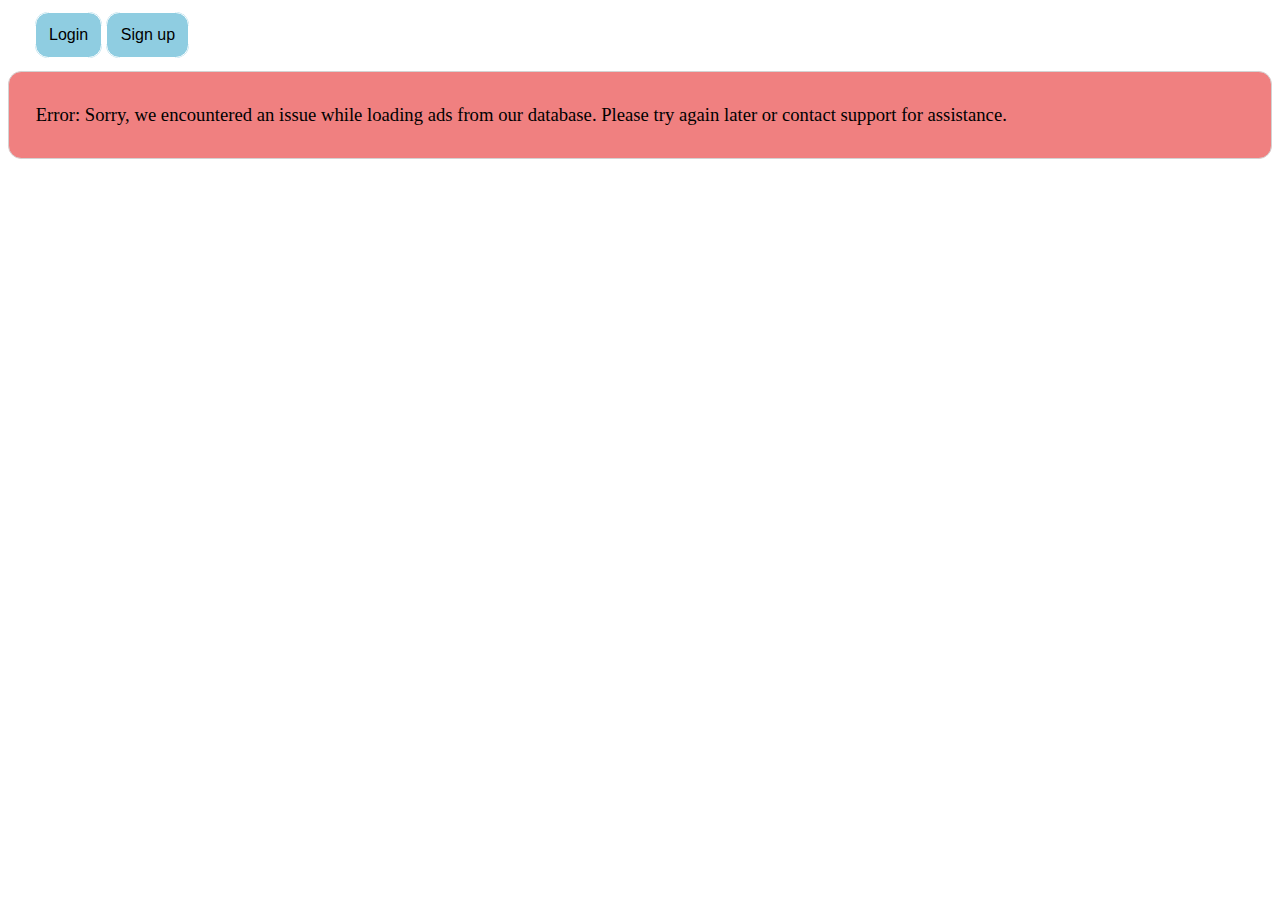
<file: index.html>
<!DOCTYPE html>
<html lang="en">
<head>
    <meta charset="UTF-8">
    <meta name="viewport" content="width=device-width, initial-scale=1.0">
    <title>AdPop - Home</title>
    <link rel="stylesheet" href="/notifications/styles.css" />
    <link rel="stylesheet" href="/spinner/style.css" />
    <link rel="stylesheet" href="session/styles.css">
    <link rel="stylesheet" href="list/styles.css">
</head>
<body>
    <script type="module" src="adpop-home.js"></script>
    <nav id="session"></nav>
    <section class="notifications"></section>
    <section class="spinner"></section>
    <section class="ads-list"></section>
</body>
</html>
</file>
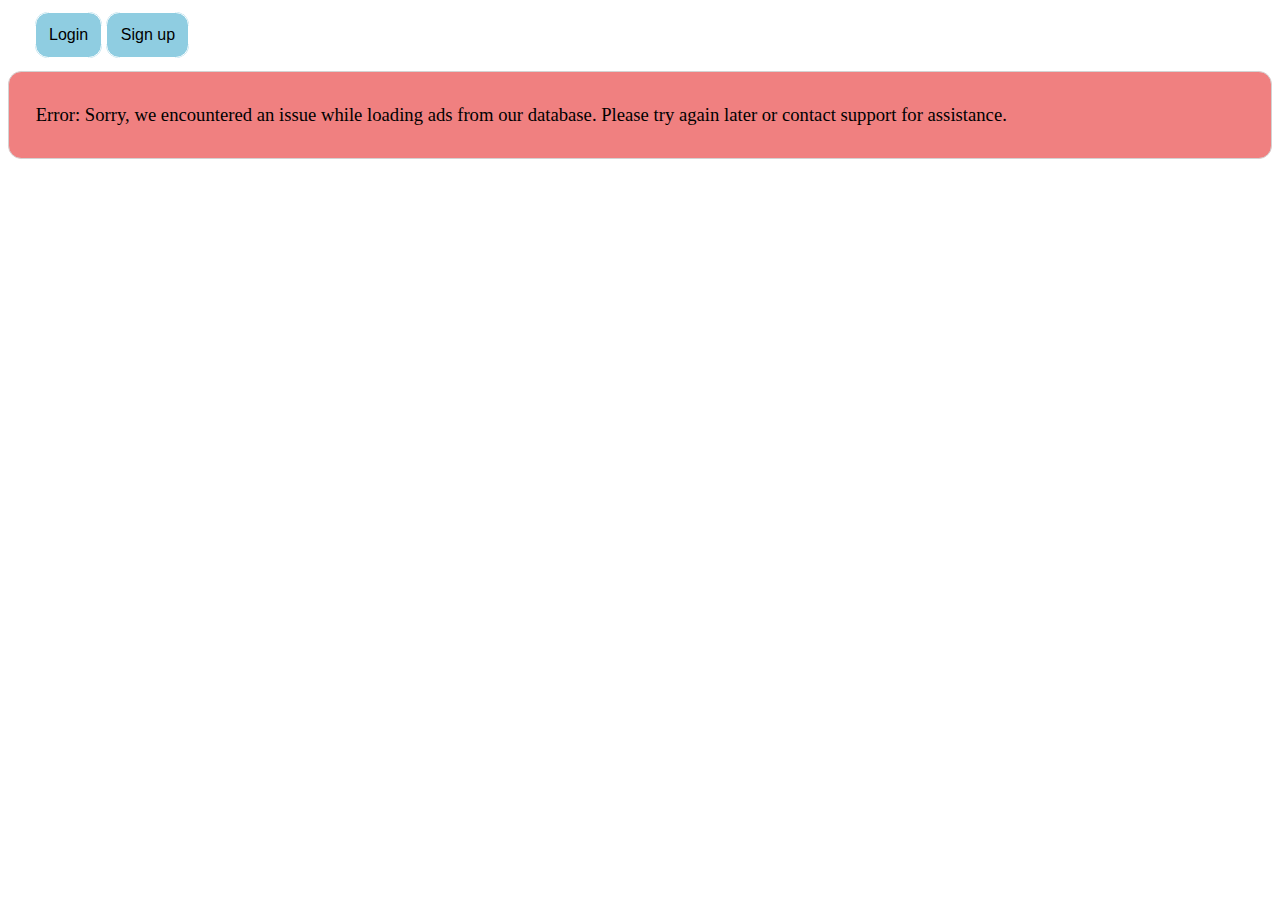
<file: addetail.html>
<!DOCTYPE html>
<html lang="en">
<head>
    <meta charset="UTF-8">
    <meta name="viewport" content="width=device-width, initial-scale=1.0">
    <title>AdPop - Ad Detail</title>
    <link rel="stylesheet" href="/notifications/styles.css" />
    <link rel="stylesheet" href="/spinner/style.css" />
    <link rel="stylesheet" href="session/styles.css">
    <link rel="stylesheet" href="addetail/styles.css">
</head>
<body>
    <script type="module" src="addetail.js"></script>
    <nav id="session"></nav>
    <section class="notifications"></section>
    <section class="spinner"></section>
    <section class="addetail" id="addetail"></section>
</body>
</html>
</file>
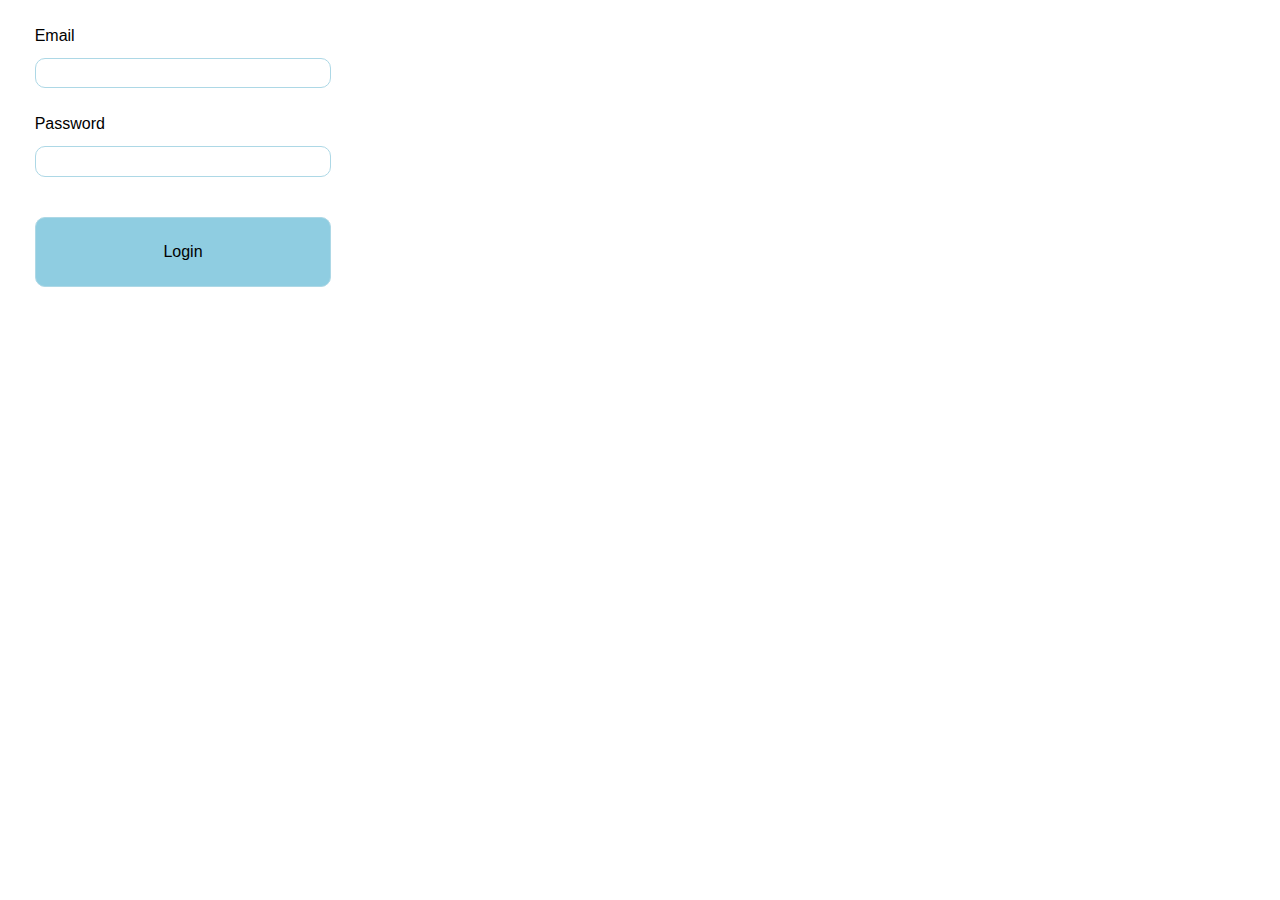
<file: login.html>
<html lang="en">
<head>
    <meta charset="UTF-8">
    <meta name="viewport" content="width=device-width, initial-scale=1.0">
    <title>Adpop - Sign up</title>
    <link rel="stylesheet" href="notifications/styles.css" />
    <link rel="stylesheet" href="spinner/style.css">
    <link rel="stylesheet" href="login/styles.css" />
</head>
<body>
    <section class="notifications"></section>
    <section class="spinner"></section>

    <form id="login-form">
        <div>
            <label for="email">Email</label>
            <input type="text" id="email" required/>
        </div>
        <div>
            <label for="password">Password</label>
            <input type="password" id="password" required/>
        </div>
        <div> 
            <input class="btn" type="submit" value="Login">
        </div>
      </form>
  
      <script type="module" src="login.js"></script>
</body>
</html>
</file>
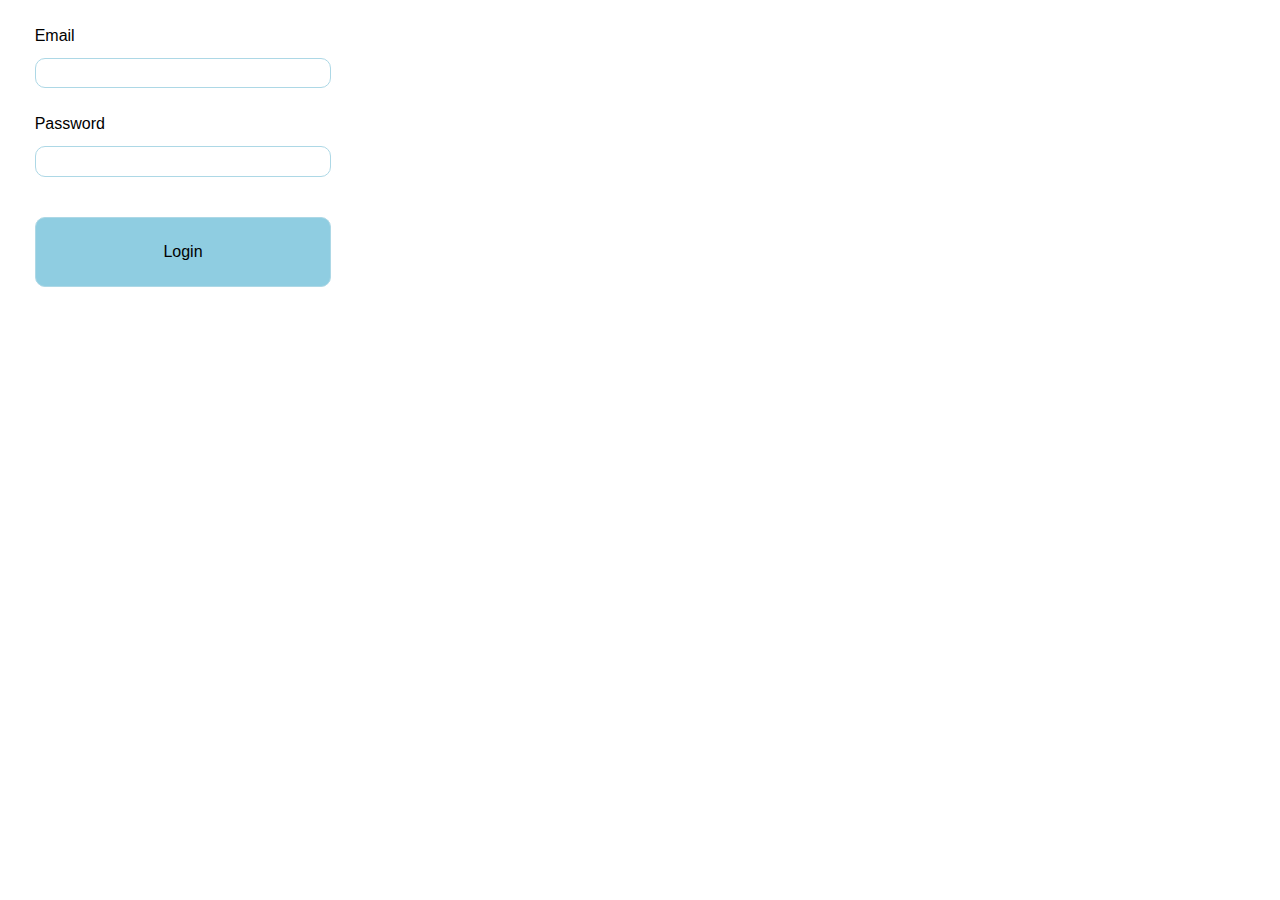
<file: newad.html>
<html lang="en">
<head>
    <meta charset="UTF-8">
    <meta name="viewport" content="width=device-width, initial-scale=1.0">
    <title>Adpop - New ad</title>
    <link rel="stylesheet" href="notifications/styles.css" />
    <link rel="stylesheet" href="spinner/style.css">
    <link rel="stylesheet" href="newad/styles.css" />
</head>
<body>
    <section class="notifications"></section>
    <section class="spinner"></section>

    <form id="newad-form">
        <div>
            <label for="name">Name</label>
            <input type="text" id="name" name="name" placeholder="Ad name" required/>
        </div>

        <div>
            <label for="price">Price</label>
            <input type="number" id="price" name="price" placeholder="124.00" step="0.01" required/>
        </div>

        <div>
            <label for="img">Image</label>
            <input type="img" id="img" name="img" placeholder="./images/bike.jpg"/>
        </div>

        <div>
            <p>Select type of ad:</p>
            <div class="radio">
                <input type="radio" id="sell" name="typeAd" value="sell" required>
                <label for="sell">To Sell</label>
            </div>
            <div class="radio">
                <input type="radio" id="buy" name="typeAd" value="buy">
                <label for="buy">To Buy</label>
            </div>
        <div> 

        <div>
            <label for="description">Description:</label>
            <textarea name="description" id="description" cols="33" rows="6" required maxlength="180" placeholder="Add here some details"></textarea>                    
        </div>

        <div>
            <input class="btn" type="submit" value="Create Ad">
        </div>

      </form>
  
      <script type="module" src="newad.js"></script>
</body>
</html>
</file>
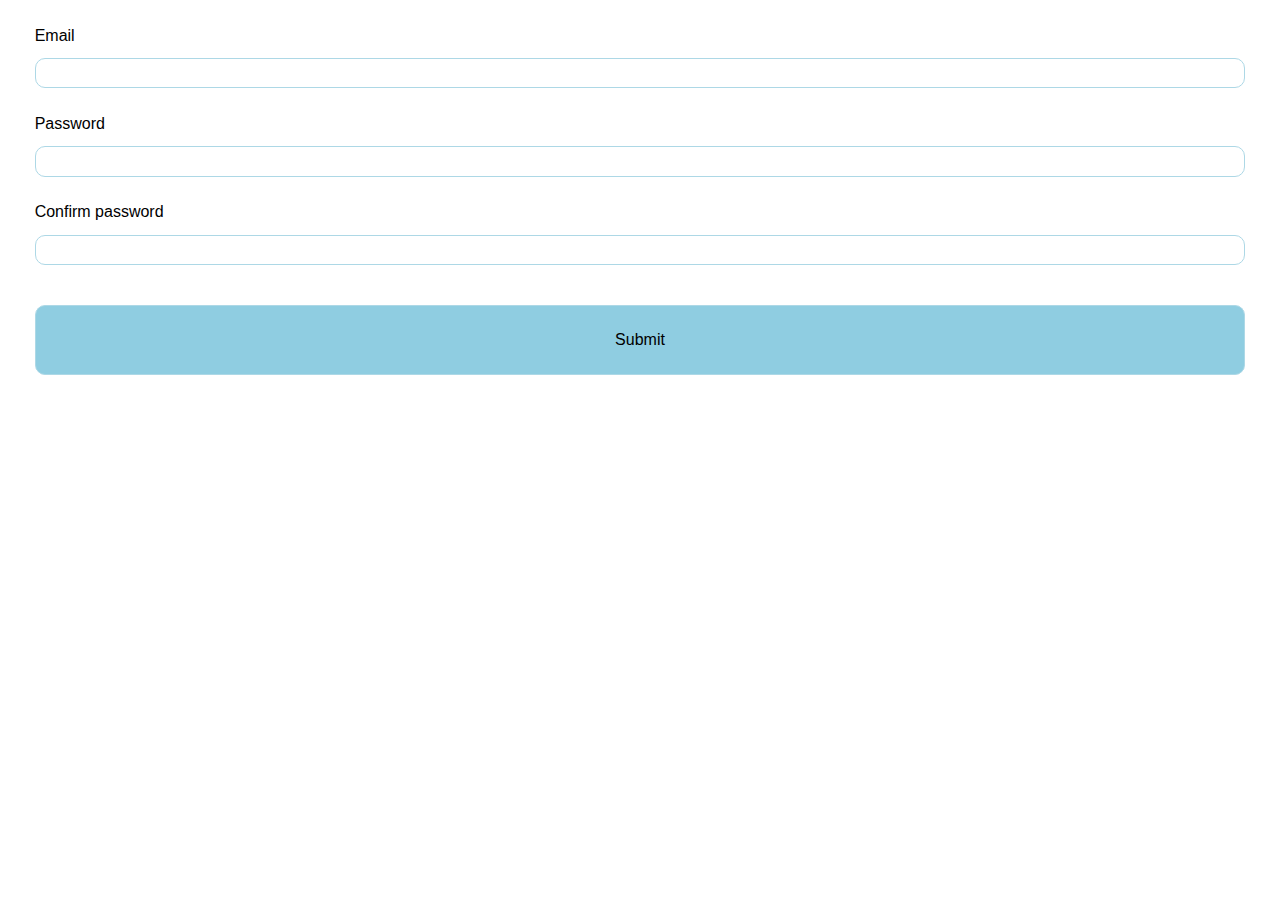
<file: signup.html>
<html lang="en">
<head>
    <meta charset="UTF-8">
    <meta name="viewport" content="width=device-width, initial-scale=1.0">
    <title>Adpop - Sign up</title>
    <link rel="stylesheet" href="notifications/styles.css" />
    <link rel="stylesheet" href="spinner/style.css">
    <link rel="stylesheet" href="signup/styles.css" />
</head>
<body>
    <section class="notifications"></section>
    <section class="spinner"></section>

    <form id="signup-form">
        <div>
            <label for="email">Email</label>
            <input type="text" id="email" required/>
        </div>
        <div>
            <label for="password">Password</label>
            <input type="password" id="password" required minlength="6"/>
        </div>
        <div>
            <label for="password-confirmation">Confirm password</label>
            <input type="password" id="password-confirmation" required minlength="6"/>
        </div>
        <div> 
            <input class="btn" type="submit" value="Submit">
        </div>
      </form>
  
      <script type="module" src="signup.js"></script>
</body>
</html>
</file>
<file: notifications/styles.css>
.notifications div {
    padding: 10pt 20pt;
    color: darkgreen;
    font-weight: bold;
    text-align: justify;
    font-size: 14pt;
    border-radius: 10pt;
    border: 1pt solid lightgrey;
    background-color: rgb(236, 235, 235);
}

.notifications div.error{
    background-color: lightcoral;
    color: initial;
    font-weight: initial;
}
</file>
<file: spinner/style.css>
.lds-spinner {
  color: official;
  display: inline-block;
  position: relative;
  width: 80px;
  height: 80px;
}
.lds-spinner div {
  transform-origin: 40px 40px;
  animation: lds-spinner 1.2s linear infinite;
}
.lds-spinner div:after {
  content: " ";
  display: block;
  position: absolute;
  top: 3px;
  left: 37px;
  width: 6px;
  height: 18px;
  border-radius: 20%;
  background: rgb(65, 65, 65);
}
.lds-spinner div:nth-child(1) {
  transform: rotate(0deg);
  animation-delay: -1.1s;
}
.lds-spinner div:nth-child(2) {
  transform: rotate(30deg);
  animation-delay: -1s;
}
.lds-spinner div:nth-child(3) {
  transform: rotate(60deg);
  animation-delay: -0.9s;
}
.lds-spinner div:nth-child(4) {
  transform: rotate(90deg);
  animation-delay: -0.8s;
}
.lds-spinner div:nth-child(5) {
  transform: rotate(120deg);
  animation-delay: -0.7s;
}
.lds-spinner div:nth-child(6) {
  transform: rotate(150deg);
  animation-delay: -0.6s;
}
.lds-spinner div:nth-child(7) {
  transform: rotate(180deg);
  animation-delay: -0.5s;
}
.lds-spinner div:nth-child(8) {
  transform: rotate(210deg);
  animation-delay: -0.4s;
}
.lds-spinner div:nth-child(9) {
  transform: rotate(240deg);
  animation-delay: -0.3s;
}
.lds-spinner div:nth-child(10) {
  transform: rotate(270deg);
  animation-delay: -0.2s;
}
.lds-spinner div:nth-child(11) {
  transform: rotate(300deg);
  animation-delay: -0.1s;
}
.lds-spinner div:nth-child(12) {
  transform: rotate(330deg);
  animation-delay: 0s;
}
@keyframes lds-spinner {
  0% {
    opacity: 1;
  }
  100% {
    opacity: 0;
  }
}
</file>
<file: session/styles.css>
#session {
    margin: 20pt;
}

.nav {
    border-radius: 10pt;
    padding: 10pt;
    border: 1pt solid white;
    font-family: Arial, Helvetica, sans-serif;
    font-size: 12pt;
    background-color: rgb(143, 205, 225);
    height: 150%;
    font-size: 16px;
    text-decoration: none;
}
.nav:hover {
    cursor: pointer;
}
</file>
<file: list/styles.css>
.ads-list {
    display: grid;
    row-gap: 10px;
    gap: 10px;
    grid-template-columns: repeat(3, 1fr);
    justify-items: center;
    justify-content: space-evenly;
}

a {
    text-decoration: none;
    color: initial;
}

.adblock {
    margin: 10pt;
    border: 1pt solid lightgray;
    padding: 20pt;
    border-radius: 10pt;
    font-family: Arial, Helvetica, sans-serif;
}

img {
    width: 100%;
    border-radius: 10pt;
}

p.price {
    background-color: lightblue;
    font-size: 16pt;
    padding: 5pt;
    border-radius: 10pt 0;
    margin: 0pt;
    text-align: right;
    font-weight: bold;
    font-family:Verdana, Geneva, Tahoma, sans-serif;
}

p.name {
    font-size: 20pt;
    font-weight: bold;
    border-bottom: 1pt solid;
    margin-bottom: 5pt;
    margin-top: 3pt;

}

p.type {
    font-size: 12pt;
    color: grey;
    text-align: right;
    margin-bottom: 0;
}



@media (min-width:400px) {
    img{
        width: 400px;
    }
    .adblock{
        width: 400px;
    }
}


@media (max-width:1450px) {
    .ads-list{
        grid-template-columns: repeat(2, 1fr);
    }
}


@media (max-width:950px) {
    .ads-list{
        grid-template-columns: repeat(1, 1fr);
    }
}
</file>
<file: addetail/styles.css>
#addetail {
    display: flex;
    flex-direction: column;
}

.addetail {
    display: flex;
    gap: 10pt;
    flex-direction: column;
    margin: 10pt;
    font-family: Arial, Helvetica, sans-serif;
}

img {
    width: 100%;
    border-radius: 10pt;
}

p.price {
    font-size: 16pt;
    border-radius: 10pt 0;
    margin: 0pt;
    font-weight: bold;
    font-family:Verdana, Geneva, Tahoma, sans-serif;
}

p.name {
    font-size: 25pt;
    font-weight: bold;
    margin-bottom: 15pt;
    margin-top: 3pt;

}

p.type {
    font-size: 13pt;
    color: grey;
    margin-bottom: 0;
}

p.description {
    font-size: 14pt;
}

#removeButton {
        border-radius: 10pt;
        padding: 10pt;
        border: 1pt solid white;
        font-family: Arial, Helvetica, sans-serif;
        font-size: 12pt;
        background-color: rgb(143, 205, 225);
        height: 150%;
        font-size: 16px;
}
#removeButton:hover {
    cursor: pointer;
}

#removeButton:disabled {
    background-color: lightgray;
    cursor: default;
}


@media (min-width:750px) {
    .addetail {
        flex-direction: row;
    }
}

@media (min-width:400px) {
    img{
        width: 400px;
    }
    .adblock{
        width: 400px;
    }
}
</file>
<file: login/styles.css>
#login-form{
    width: 100%;
    font-family: Arial, Helvetica, sans-serif;
}
#login-form div{
    display: grid;
    gap: 10pt;
    margin: 20pt
}

#login-form input{
    border-radius: 10px;
    border: 1pt solid lightblue;
    padding: 5pt;
}

.btn {
    border-radius: 10pt;
    border: 1pt solid white;
    background-color: rgb(143, 205, 225);
    height: 150%;
    margin-top: 10pt;
    font-size: 16px;
}
.btn:hover {
    background-color: rgb(37, 58, 83);
    color:white;
    transition: all 1s ease-in-out;
    cursor: pointer;
}

@media (min-width:350px) {
    #login-form{
        width: 350px;
    }
}
</file>
<file: newad/styles.css>
#newad-form{
    width: 100%;
    font-family: Arial, Helvetica, sans-serif;
}
#newad-form div{
    display: grid;
    margin: 10pt;
}

#newad-form .radio {
    display: flex;
    margin: 10pt;
}

#newad-form label{
    margin-bottom:5pt
}

#newad-form input{
    border-radius: 10px;
    border: 1pt solid lightblue;
    padding: 5pt;
}

.btn {
    border-radius: 10pt;
    border: 1pt solid white;
    background-color: rgb(143, 205, 225);
    height: 150%;
    margin-top: 10pt;
    font-size: 16px;
    cursor: pointer;
}
.btn:hover {
    background-color: rgb(37, 58, 83);
    color:white;
    transition: all 1s ease-in-out;
}

@media (min-width:350px) {
    #newad-form{
        width: 350px;
    }
}
</file>
<file: signup/styles.css>
#signup-form{
    width: 100%;
    font-family: Arial, Helvetica, sans-serif;
}
#signup-form div{
    display: grid;
    gap: 10pt;
    margin: 20pt
}

#signup-form input{
    border-radius: 10px;
    border: 1pt solid lightblue;
    padding: 5pt;
}

.btn {
    border-radius: 10pt;
    border: 1pt solid white;
    background-color: rgb(143, 205, 225);
    height: 150%;
    margin-top: 10pt;
    font-size: 16px;
}
.btn:hover {
    background-color: rgb(37, 58, 83);
    color:white;
    transition: all 1s ease-in-out;
    cursor: pointer;
}

@media (min-width:350px) {
    #login-form{
        width: 350px;
    }
}
</file>
